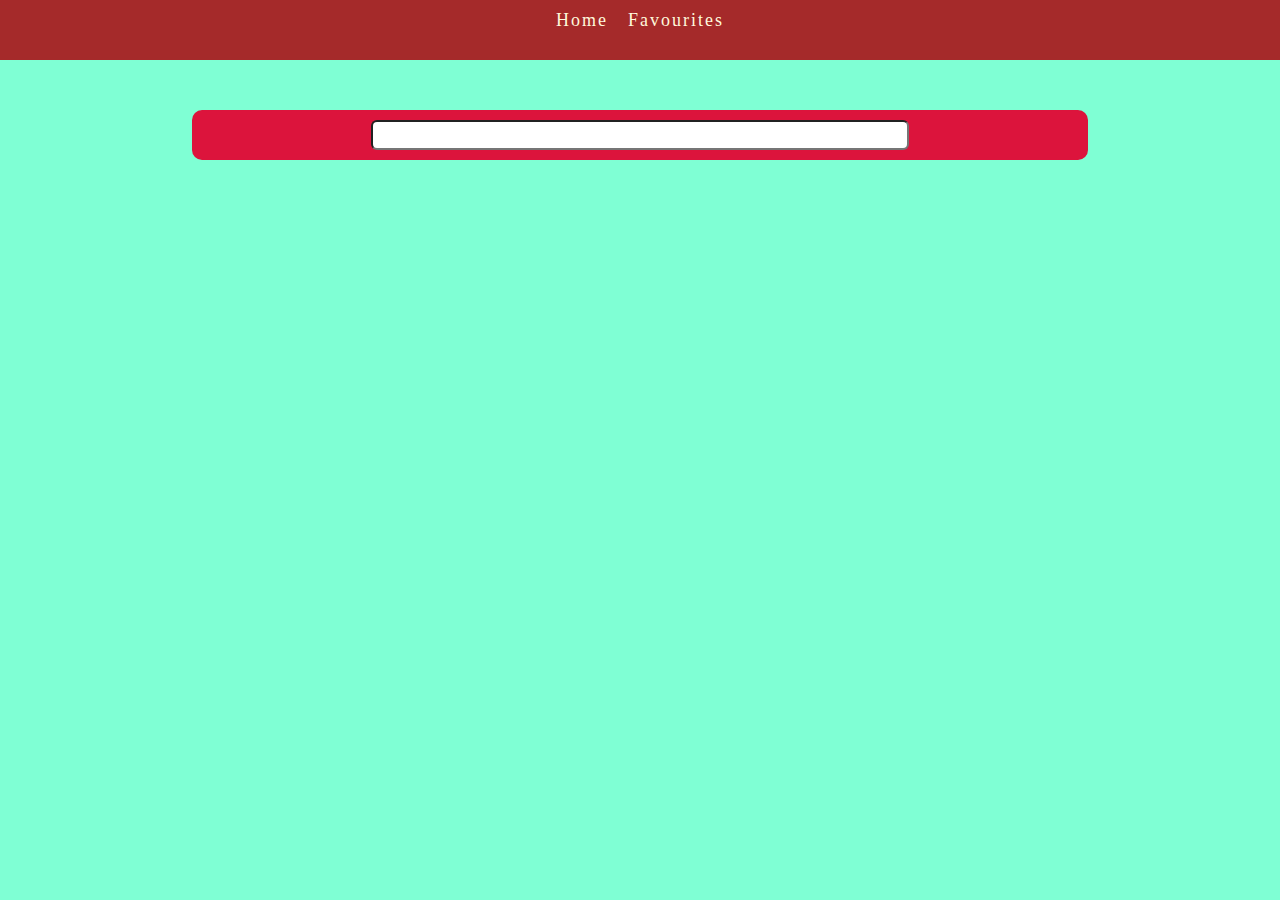
<file: index.html>
<html>
  <head>
    <title>HOME</title>
    <link rel="stylesheet" type="text/css" href="./index.css" />
  </head>
  <body>
    <header>
      <div class="navbar">
        <a href="./index.html"><div>Home</div></a>
  
        <a href="./fav.html"><div class="favourite">Favourites</div></a>
      </div> 
    </header>
     <div class="search">
      <input id="heroName" class="input" type="text" />
    </div>
    <div class="search-result"></div>
        <div id="results"></div>
      </div>
    <script src="./index.js"></script>
  </body>
</html>
</file>
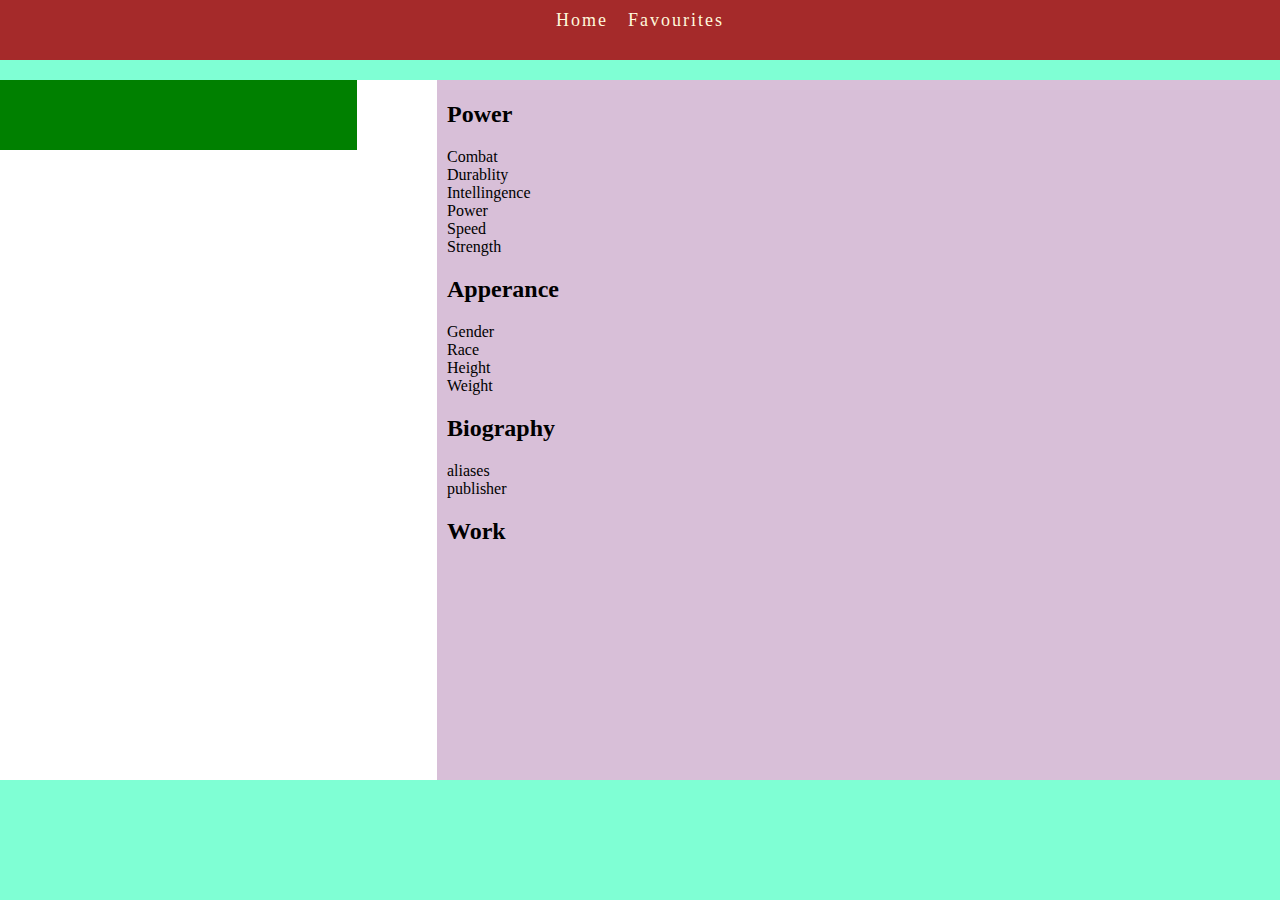
<file: details.html>
<html>
  <head>
    <title></title>
    <link rel="stylesheet" href="details.css" />
  </head>
  <body>
    <div class="navbar">
      <a href="./index.html"><div id="home">Home</div></a>

      <a href="./fav.html"><div class="favourite">Favourites</div></a>
    </div>

    <div class="main">
      <div id="left">
        <div id="dpe"></div>
        <div id="fav-btn"></div>
      </div>
      <div id="right">
        <div id="heroName">
          <h1 id="nme"></h1>
        </div>
        <div id="power">
          <h2>Power</h2>
          <div id="combat">Combat</div>
          <div id="durablity">Durablity</div>
          <div id="intellingence">Intellingence</div>
          <div id="Power">Power</div>
          <div id="speed">Speed</div>
          <div id="strength">Strength</div>
        </div>
        <div id="Apperance">
          <h2>Apperance</h2>
          <div id="Gender">Gender</div>
          <div id="Race">Race</div>
          <div id="Height">Height</div>
          <div id="weight">Weight</div>
        </div>
        <div id="Biography">
          <h2>Biography</h2>
          <div id="aliases">aliases</div>

          <div id="alignment"></div>
          <div id="publisher">publisher</div>
        </div>
        <div id="Biography">
          <h2>Work</h2>
          <div id="base"></div>
          <div id="occupation"></div>
        </div>
      </div>
    </div>

    <script src="details.js"></script>
  </body>
</html>
</file>
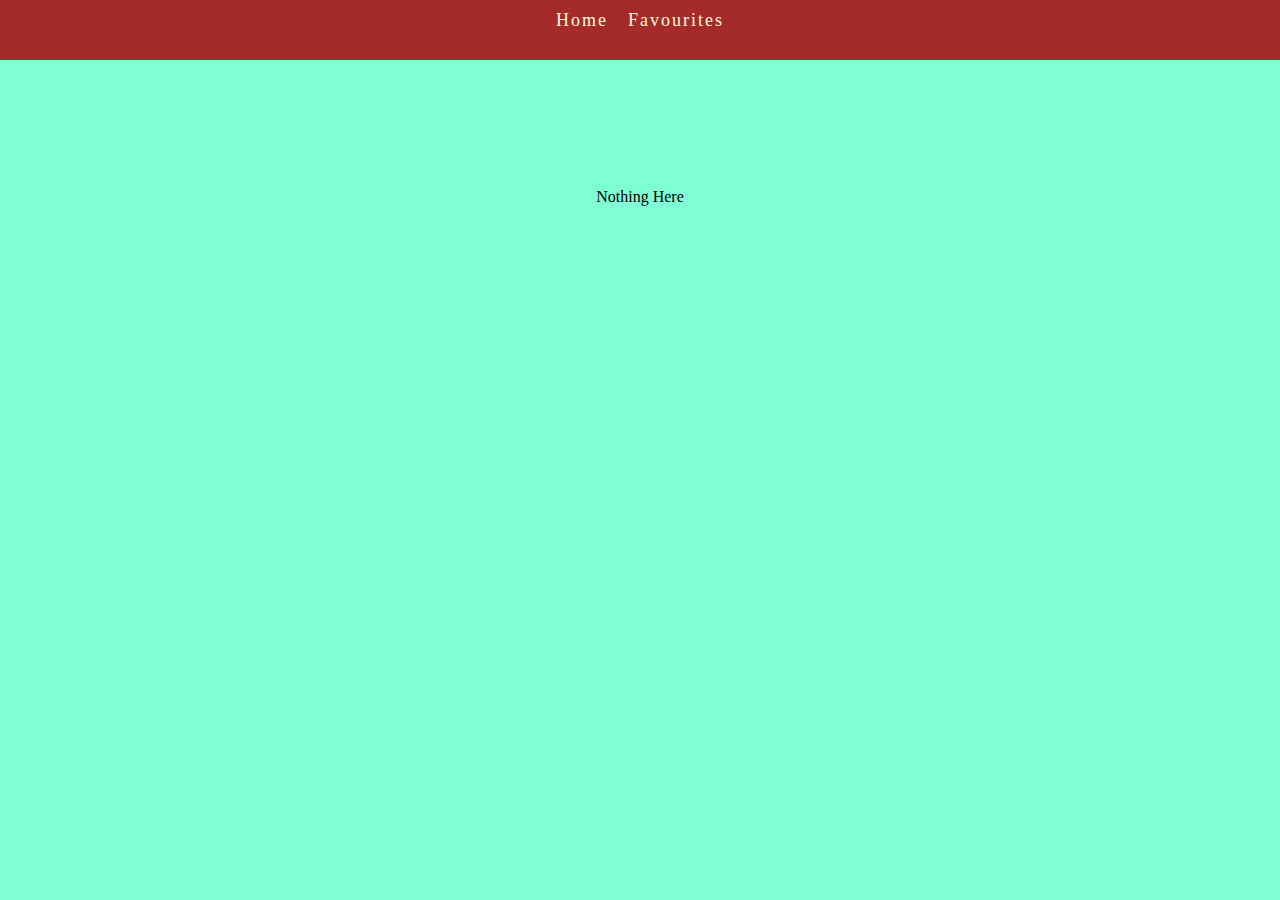
<file: fav.html>
<!DOCTYPE html>
<html lang="en">
  <head>
    <div class="navbar">
      <a href="./index.html"><div>Home</div></a>

      <a href="./fav.html"><div class="favourite">Favourites</div></a>
    </div>
    <link rel="stylesheet" href="./fav.css" />
    <title>Superheroes</title>
  </head>

  <body>
    <!-- NAVIGATION BAR -->

    <div id="list-items"></div>
    <script src="fav.js"></script>
  </body>
</html>
</file>
<file: index.css>
body {
  margin: 0;
  background-color: aquamarine;
}
a {
  text-decoration: none;
  color: cornsilk;
  letter-spacing: 2px;
}
.navbar {
  background-color: brown;
  display: flex;
  flex-direction: row;
  align-content: center;
  justify-content: center;
  font-size: large;
  height: 50px;
  padding-top: 10px;
}
.favourite {
  margin-left: 20px;
}
.search {
  margin: auto;
  background-color: crimson;
  margin-top: 50px;
  width: 70%;
  height: 50px;
  border-radius: 10px 10px 10px 10px;
  text-align: center;
}
.input {
  margin-top: 10px;
  height: 30px;
  width: 60%;
  border-radius: 6px 6px 6px 6px;
}
/* CSS for Results box*/

#results {
  width: 30%;
  border-radius: 8px;
  margin: auto;
  margin-top: 8%;
  box-sizing: border-box;
  margin-bottom: 10px;
  max-height: 400px;
}
.main-div {
  width: 100%;
  text-align: left;
  color: white;
  border-bottom: 1px solid grey;
  background-color: darkslategray;
  display: flex;
  flex-direction: row;
  justify-content: flex-start;
}

.not-found {
  margin-top: 50%;
  margin-left: 30%;
  color: black;
  font-weight: bolder;
  letter-spacing: 3px;
}

.dp {
  height: 90px;
  margin-left: 0em;
  width: 60px;
}
.img-container {
  color: black;
  width: 200px;
}
.nme {
  text-align: center;
  letter-spacing: 3px;
  font-style: italic;
  font-weight: bolder;
  margin-top: 10px;
  background-color: transparent;
  height: 20px;
  width: 100%;
}
.btn-container {
  margin-top: 20px;
  display: flex;
  flex-direction: row;
  justify-content: space-between;
  padding-left: 20px;
}

.moreButton {
  cursor: pointer;
  background-color: chocolate;
  justify-content: center;
  align-content: center;
  text-align: center;
  min-width: 60px;
  max-height: 30px;
  border: 2px solid yellow;
  border-radius: 6px;
}
.moreButton:active {
  background-color: white;
}
.favButton {
  cursor: pointer;
  background-color: chocolate;
  justify-content: center;
  align-content: center;
  text-align: center;
  min-width: 60px;
  max-height: 30px;
  border: 2px solid yellow;
  border-radius: 6px;
}
.favButton:active {
  background-color: white;
}
</file>
<file: details.css>
body {
  margin: 0;
  background-color: aquamarine;
}
a {
  text-decoration: none;
  color: cornsilk;
  letter-spacing: 2px;
}
.navbar {
  background-color: brown;
  display: flex;
  flex-direction: row;
  align-content: center;
  justify-content: center;
  font-size: large;
  height: 50px;
  padding-top: 10px;
}
.favourite {
  margin-left: 20px;
}
.main {
  display: flex;
  flex-direction: row;
  margin-top: 20px;
  width: 100%;
  height: 700px;
  background-color: white;
  border-radius: 5px solid red;
}
#left {
  width: 30%;
  height: 700px;
  background-color: transparent;
}
#dp {
  width: 100%;
  height: 600px;
}
#fav-btn {
  align-content: center;
  justify-content: center;
  text-align: center;
  font-weight: bold;
  width: 100%;
  height: 70px;
  background-color: green;
}
#right {
  padding-left: 10px;
  width: 70%;
  margin-left: 80px;
  background-color: thistle;
}
</file>
<file: fav.css>
body {
  margin: 0;
  background-color: aquamarine;
}
a {
  text-decoration: none;
  color: cornsilk;
  letter-spacing: 2px;
}
.navbar {
  background-color: brown;
  display: flex;
  flex-direction: row;
  align-content: center;
  justify-content: center;
  font-size: large;
  height: 50px;
  padding-top: 10px;
}
.not-found {
  margin: 10%;
  text-align: center;
  color: black;
}
.favourite {
  margin-left: 20px;
}
.dp {
  height: 150px;
  width: 80px;
}
.name {
  text-align: center;
  font-style: italic;
}
.card {
  margin: auto;
  border-bottom: 2px solid slateblue;
  width: 60%;
  height: 150px;
  display: flex;
  justify-content: space-around;
  flex-direction: row;
}
.left-div {
  margin-left: 30%;
  border: 2px solid sienna;
}
.right-div {
  text-align: center;
}
.moreButton {
  cursor: pointer;
  background-color: chocolate;
  justify-content: center;
  align-content: center;
  text-align: center;
  width: 100px;
  max-height: 30px;
  border: 2px solid yellow;
  border-radius: 6px;
}
.noreButton:active {
  background-color: white;
}
.favbtn {
  cursor: pointer;
  background-color: chocolate;
  justify-content: space-between;
  align-content: space-between;
  text-align: center;
  width: 100px;
  max-height: 30px;
  border: 2px solid yellow;
  border-radius: 6px;
}
.favbtn:active {
  background-color: white;
}
.bot-div {
  display: flex;
  flex-direction: row;
}
</file>
